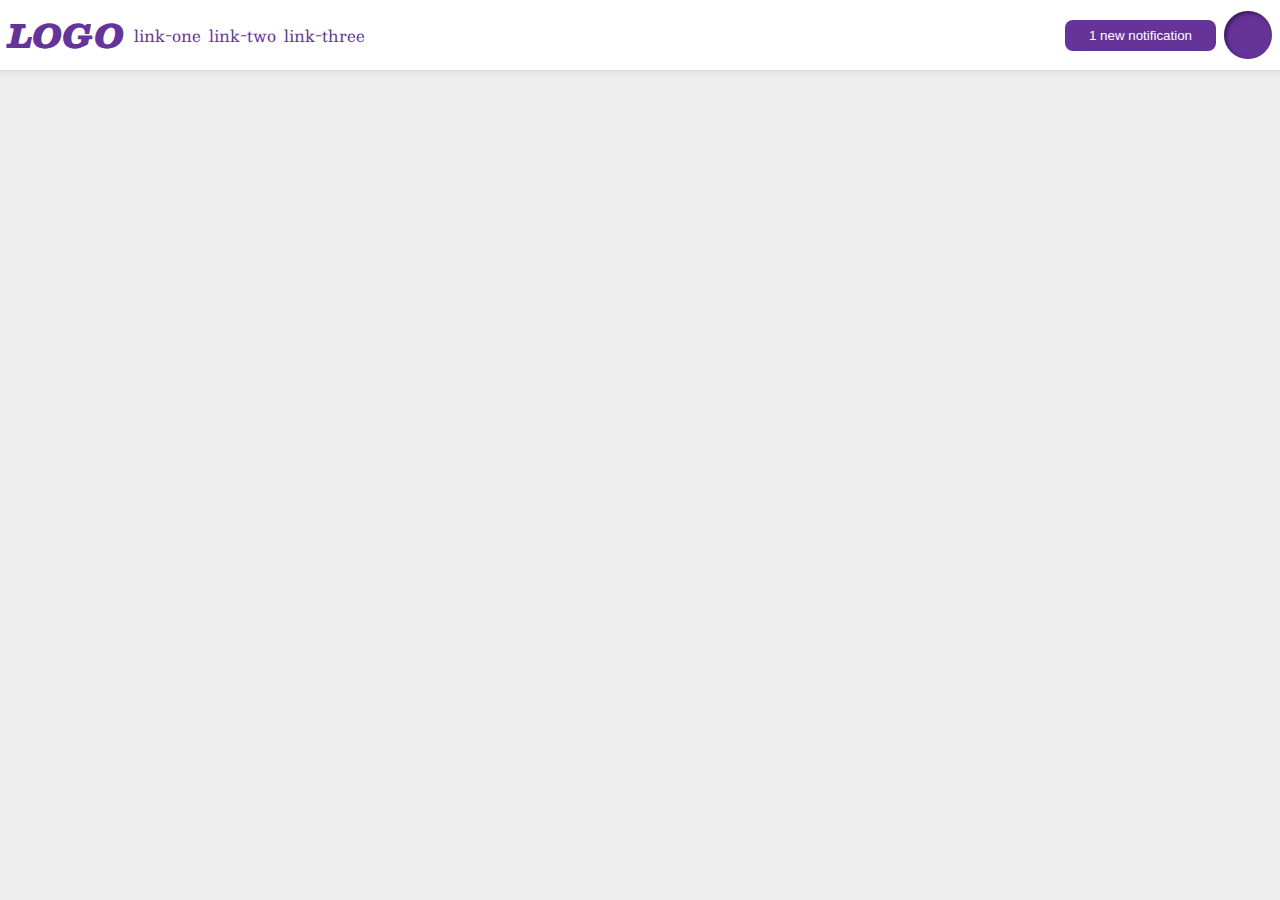
<file: foundations/flex/03-flex-header-2/index.html>
<!DOCTYPE html>
<html lang="en">
  <head>
    <meta charset="UTF-8">
    <meta http-equiv="X-UA-Compatible" content="IE=edge">
    <meta name="viewport" content="width=device-width, initial-scale=1.0">
    <title>Flex Header 2</title>
    <link rel="stylesheet" href="style.css">
  </head>
  <body>
    <div class="header">
      <div class="left">
        <div class="logo">
            LOGO
        </div>
        <ul class="links">
          <li><a href="https://google.com">link-one</a></li>
          <li><a href="https://google.com">link-two</a></li>
          <li><a href="https://google.com">link-three</a></li>
        </ul>
      </div>
      <div class="right">
        <button class="notifications">
          1 new notification
        </button>
        <div class="profile-image"></div>
      </div>
  </body>
</html>
</file>
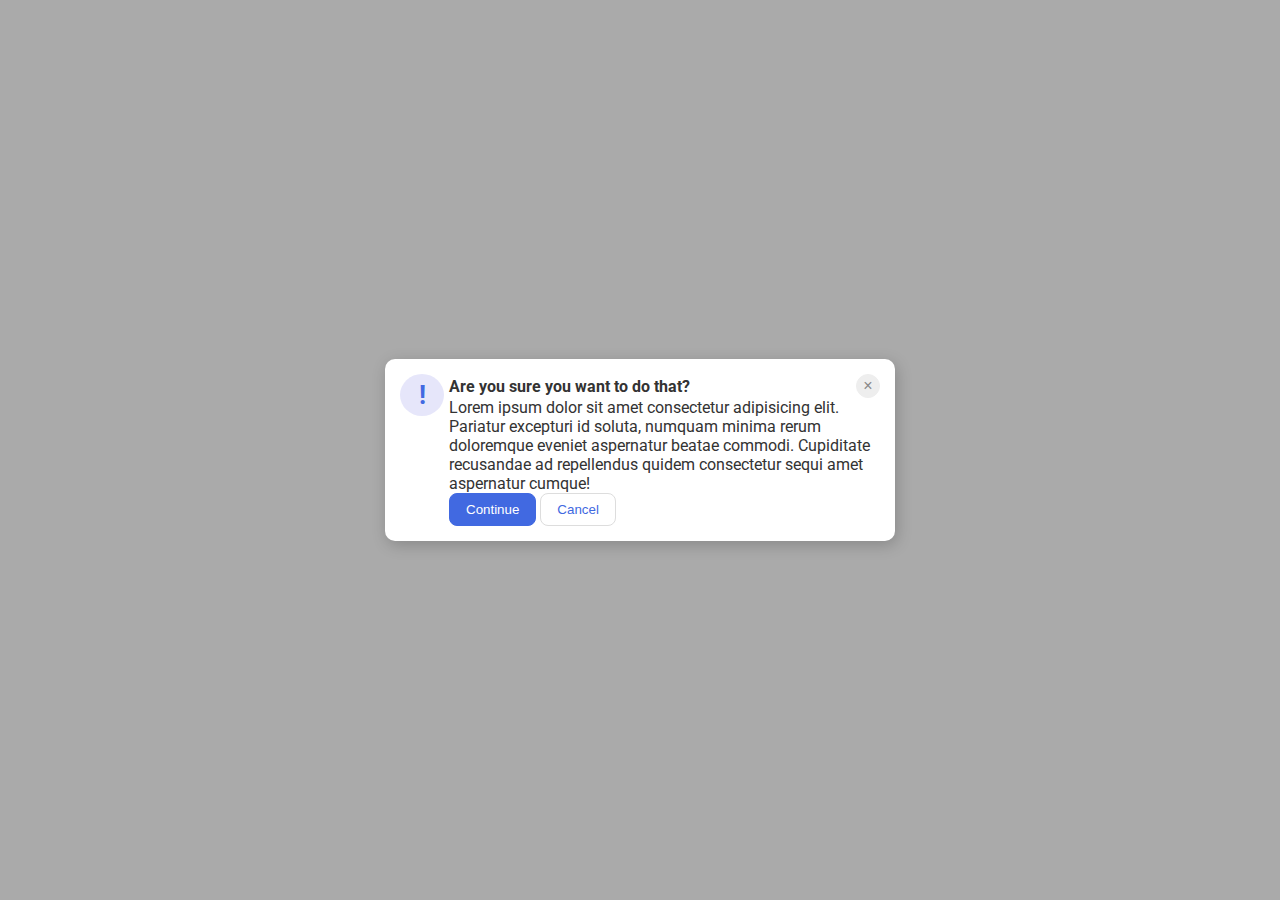
<file: foundations/flex/05-flex-modal/index.html>
﻿<!DOCTYPE html>
<html lang="en">
  <head>
    <meta charset="UTF-8">
    <meta http-equiv="X-UA-Compatible" content="IE=edge">
    <meta name="viewport" content="width=device-width, initial-scale=1.0">
    <link rel="stylesheet" href="style.css">
    <title>Modal</title>
  </head>
  <body>
    <div class="modal">
      <div class="icon">!</div>
      <div class="text-and-button">
        <div class="header">
          <div class="title"><b>Are you sure you want to do that?</b></div>
          <button class="close-button" aria-label="Close">&times;</button>
        </div>
        <div class="text">Lorem ipsum dolor sit amet consectetur adipisicing elit. Pariatur excepturi id soluta, numquam minima rerum doloremque eveniet aspernatur beatae commodi. Cupiditate recusandae ad repellendus quidem consectetur sequi amet aspernatur cumque!</div>
        <div class="buttons">
          <button class="continue">Continue</button>
          <button class="cancel">Cancel</button>
        </div>
      </div>
    </div>
  </body>
</html>
</file>
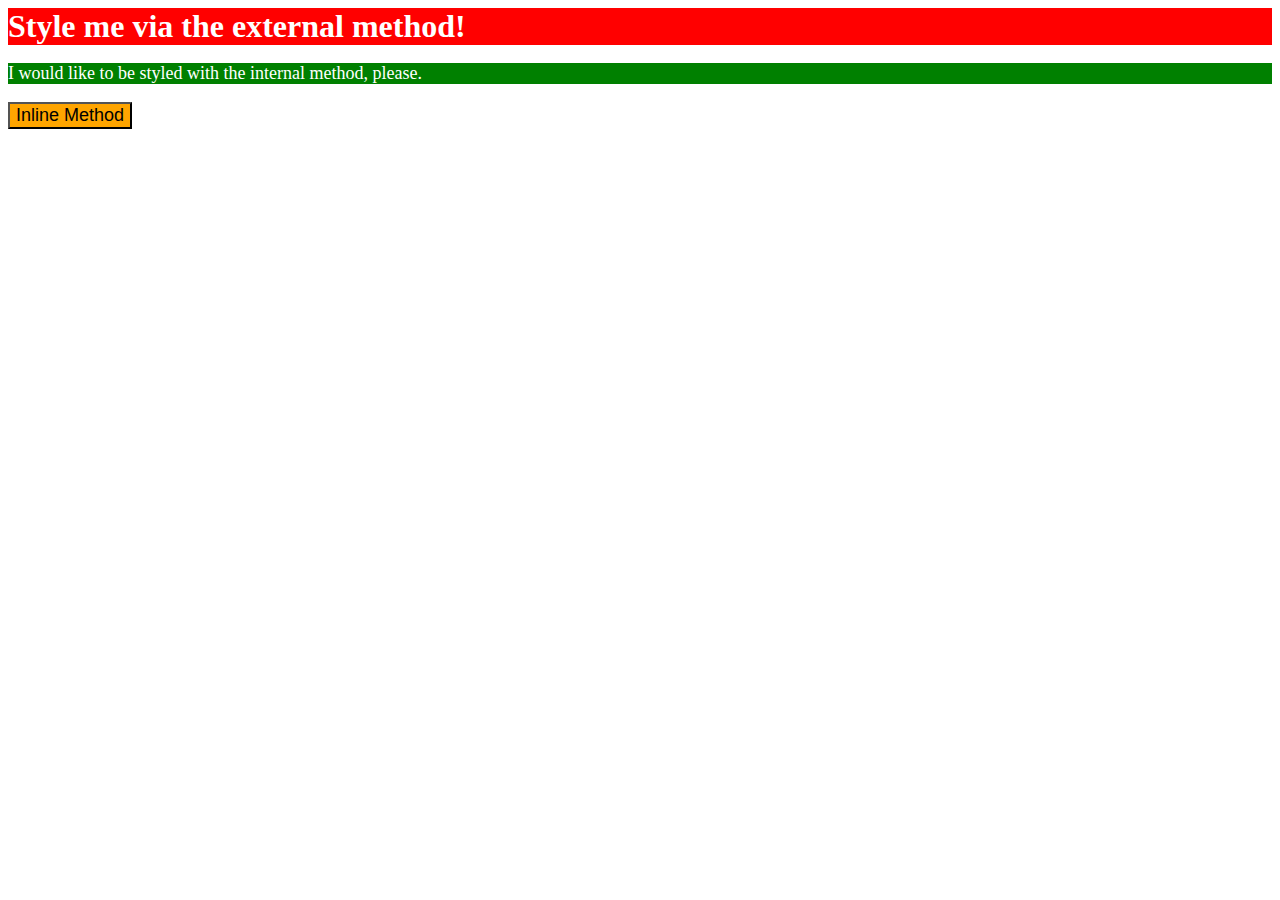
<file: foundations/intro-to-css/01-css-methods/index.html>
<!DOCTYPE html>
<html lang="en">
  <head>
    <meta charset="UTF-8">
    <meta http-equiv="X-UA-Compatible" content="IE=edge">
    <meta name="viewport" content="width=device-width, initial-scale=1.0">
    <link rel="stylesheet" href="styles.css">
    <title>Methods for Adding CSS</title>
  </head>
  <body>
    <div>Style me via the external method!</div>
    <p>I would like to be styled with the internal method, please.</p>
    <button class="button">Inline Method</button>
  </body>
</html>
</file>
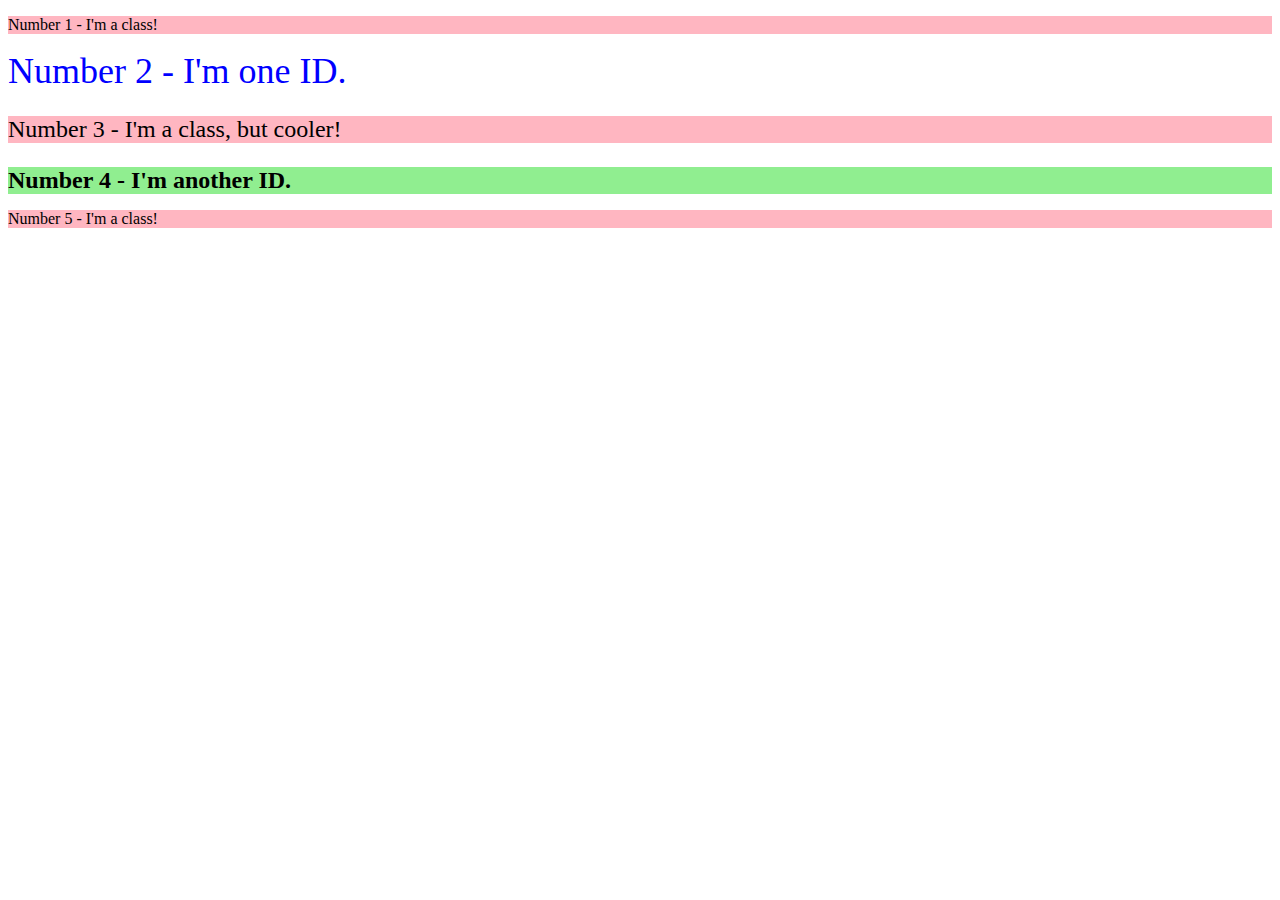
<file: foundations/intro-to-css/02-class-id-selectors/index.html>
<!DOCTYPE html>
<html lang="en">
  <head>
    <meta charset="UTF-8">
    <meta http-equiv="X-UA-Compatible" content="IE=edge">
    <meta name="viewport" content="width=device-width, initial-scale=1.0">
    <title>Class and ID Selectors</title>
    <link rel="stylesheet" href="style.css">
  </head>
  <body>
    <p>Number 1 - I'm a class!</p>
    <div class = "second-number">Number 2 - I'm one ID.</div>
    <p class="third-number">Number 3 - I'm a class, but cooler!</p>
    <div class ="fourth-element">Number 4 - I'm another ID.</div>
    <p>Number 5 - I'm a class!</p>
  </body>
</html>
</file>
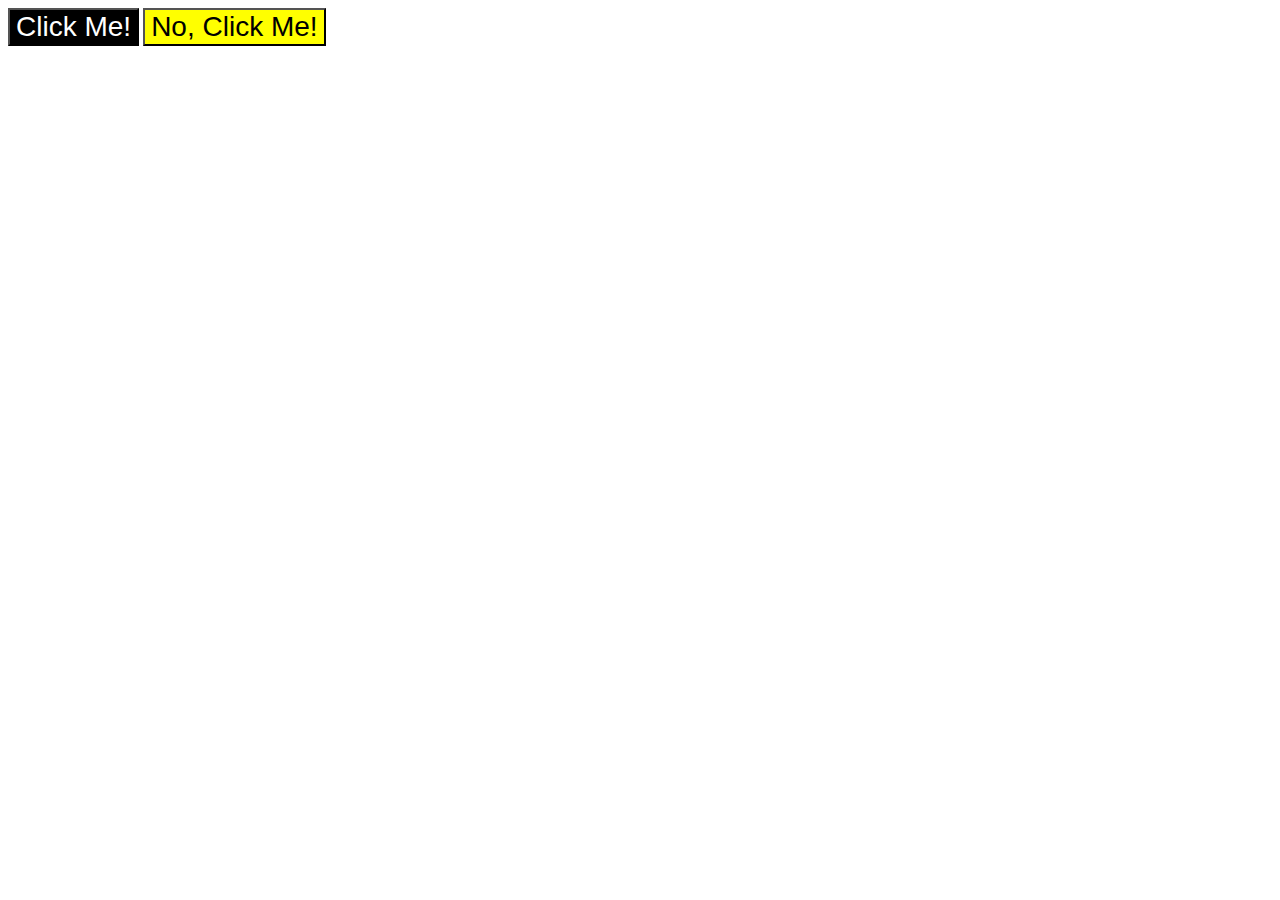
<file: foundations/intro-to-css/03-grouping-selectors/index.html>
<!DOCTYPE html>
<html lang="en">
  <head>
    <meta charset="UTF-8">
    <meta http-equiv="X-UA-Compatible" content="IE=edge">
    <meta name="viewport" content="width=device-width, initial-scale=1.0">
    <title>Grouping Selectors</title>
    <link rel="stylesheet" href="style.css">
  </head>
  <body>
    <button class = "first-element">Click Me!</button>
    <button class = "second-element">No, Click Me!</button>
  </body>
</html>
</file>
<file: foundations/flex/03-flex-header-2/style.css>
/* this is some magical font-importing.  
you'll learn about it later. */
@import url('https://fonts.googleapis.com/css2?family=Besley:ital,wght@0,400;1,900&display=swap');

body {
  margin: 0;
  background: #eee;
  font-family: Besley, serif;
}

.header {
  background: white;
  border-bottom: 1px solid #ddd;
  box-shadow: 0 0 8px rgba(0,0,0,.1);
  display: flex;
  justify-content: space-between;
  align-items: center;
  padding: 8px;
}

.left {
  display: flex;
  justify-content: flex-start;
  align-items: center;
  margin-left: 0 auto;
  padding: 0;
}

.right {
  display: flex;
  justify-content: flex-end;
  align-items: center;
  margin-right: 0 auto;
  padding: 0;
}

.profile-image {
  background: rebeccapurple;
  box-shadow: inset 2px 2px 4px rgba(0,0,0,.5);
  border-radius: 50%;
  width: 48px;
  height: 48px;
}

.logo {
  color: rebeccapurple;
  font-size: 32px;
  font-weight: 900;
  font-style: italic;
}

button {
  border: none;
  border-radius: 8px;
  background: rebeccapurple;
  color: white;
  padding: 8px 24px;
  margin: 8px;
}

a {
  /* this removes the line under our links */
  text-decoration: none;
  color: rebeccapurple;
}

ul {
  list-style-type: none;
  justify-content: center;
  align-items: center;
  display: flex;
  gap: 8px;
  margin: 0px;
  margin-left: 10px;               /* remove default browser margins */
  padding: 0;
}
</file>
<file: foundations/flex/05-flex-modal/style.css>
@import url('https://fonts.googleapis.com/css2?family=Roboto:wght@400;700&display=swap');

html, body {
  height: 100%;
}

body {
  font-family: Roboto, sans-serif;
  margin: 0;
  background: #aaa;
  color: #333;
  /* I'll give you this one for free lol */
  display: flex;
  align-items: center;
  justify-content: center;
}

.modal {
  background: white;
  width: 480px;
  border-radius: 10px;
  box-shadow: 2px 4px 16px rgba(0,0,0,.2);
  padding: 15px;
  display: flex;
  align-items: flex-start;
  gap: 5px;
}

.icon {
  color: royalblue;
  font-size: 26px;
  font-weight: 700;
  background: lavender;
  width: 42px;
  height: 42px;
  border-radius: 50%;
  display: flex;
  align-items: center;
  justify-content: center;
  flex: 0 0 44px;
}

.close-button {
  background: #eee;
  border-radius: 50%;
  color: #888;
  font-weight: 400;
  font-size: 16px;
  height: 24px;
  width: 24px;
  display: flex;
  align-items: center;
  justify-content: center;
  border: 1px solid #eee;
  padding: 0;
}

button {
  cursor: pointer;
  padding: 8px 16px;
  border-radius: 8px;
}

button.continue {
  background: royalblue;
  border: 1px solid royalblue;
  color: white;
}

button.cancel {
  background: white;
  border: 1px solid #ddd;
  color: royalblue;
}

.text-and-button {
  flex-direction: column;
  flex-grow: 5;
  gap: 5px;
}

.header {
  display: flex;
  justify-content: space-between;
  align-items: center;
  
}
</file>
<file: foundations/intro-to-css/01-css-methods/styles.css>
/* styles.css
* `div`: a red background, white text, a font size of 32px, center aligned, and bold
* `p`: a green background, white text, and a font size of 18px
* `button`: an orange background and a font size of 18px

*/

div {
  color: white;
  background-color: red;
  font-size: 32px;
  align-self: center;
  font-weight: bold;
}

p {
  background-color: green;
  color: white;
  font-size: 18px;
}

.button {
    background-color: orange;
    font-size: 18px;
}
</file>
<file: foundations/intro-to-css/02-class-id-selectors/style.css>
p {
    background-color: lightpink;
    font: Verdana, 'DejaVu Sans', 'sans-serif'

}

.second-number {
    color: blue;
    font-size: 36px;
}

.third-number {
    font-size: 24px;
}

.fourth-element {
    background-color: lightgreen;
    font-size: 24px;
    font-weight: bold;
}
</file>
<file: foundations/intro-to-css/03-grouping-selectors/style.css>
button {
    font-size: 28px;
    font: 'Helvetica';
}

.first-element {
    background-color: black;
    color: white
}

.second-element {
    background-color: yellow;
}
</file>
